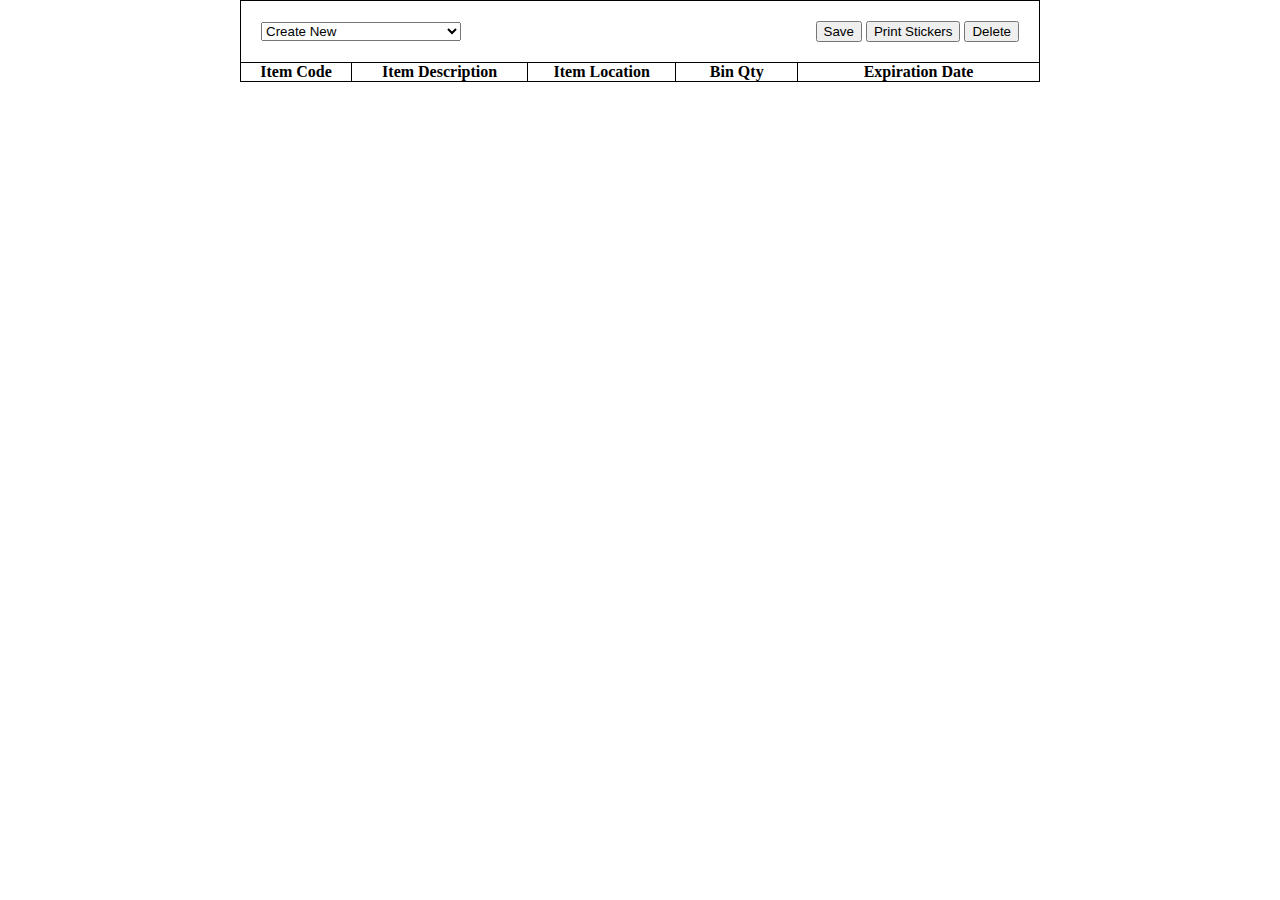
<file: data_entry.html>
<!DOCTYPE html>
<html>

<head>
    <title>Data Entry</title>
    <link href="styles/reset.css" rel="stylesheet" />
    <link href="styles/data_entry.css" rel="stylesheet" />
    <script src="scripts/data_entry.js" async></script>
    <script src="scripts/po_handling.js" async></script>
</head>

<body>
    <table id="dataTable">
        <thead>
            <tr id="headerRow">
                <td colspan="3">
                    <select id="poNumberSelector">
                        <option id="createNewPO">Create New</option>
                    </select>
                </td>
                <td id="buttons" colspan="2">
                    <button id="saveBtn">Save</button>
                    <button id="printBtn">Print Stickers</button>
                    <button id="deleteBtn">Delete</button>
                </td>
            </tr>
        </thead>
        <tbody>
            <tr>
                <th>Item Code</th>
                <th>Item Description</th>
                <th>Item Location</th>
                <th>Bin Qty</th>
                <th>Expiration Date</th>
        </tbody>
    </table>
</body>

</html>
</file>
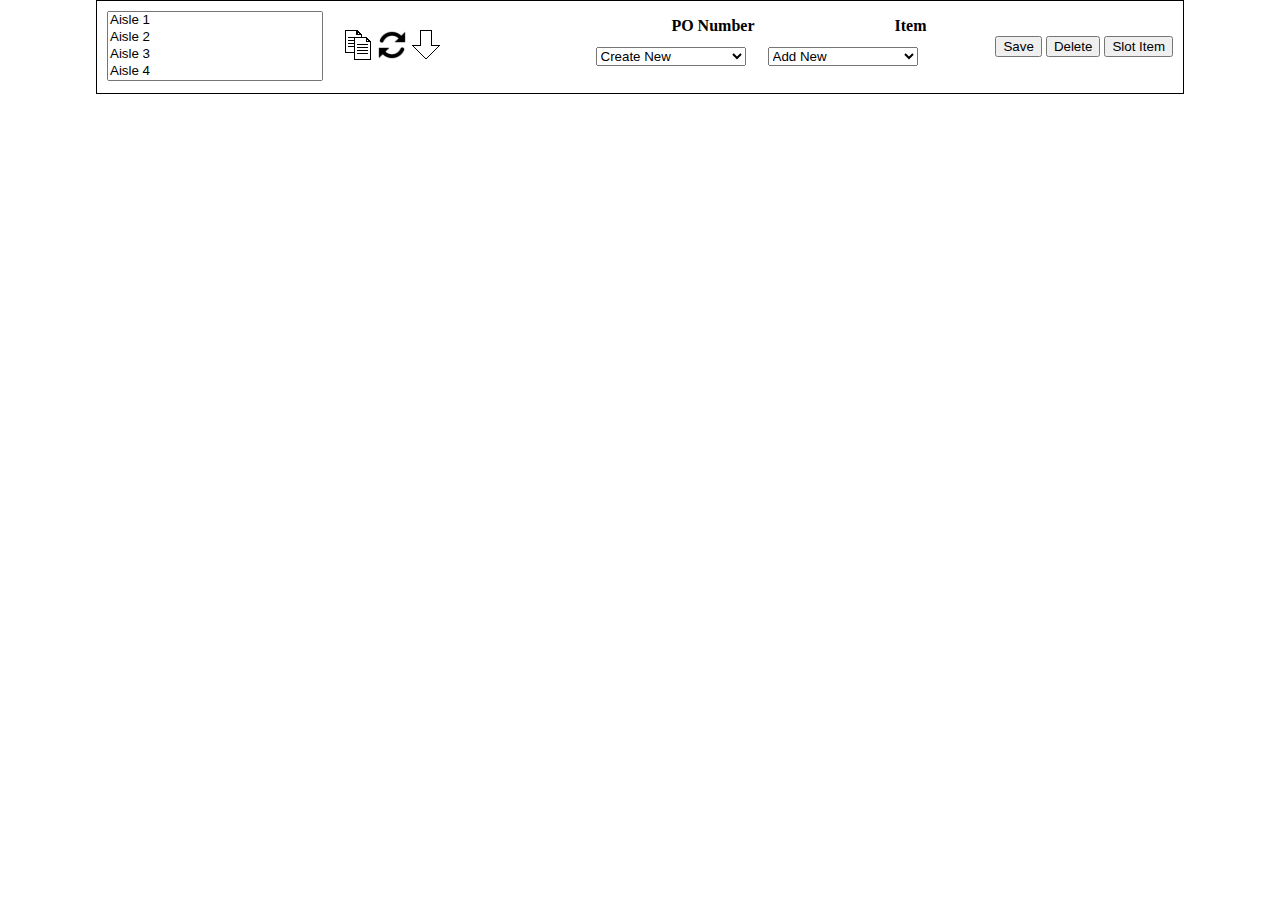
<file: main.html>
<!DOCTYPE html>
<html>

<head>
    <title>Visual Warehouse</title>
    <link href="styles/base_style.css" rel="stylesheet" />
    <link href="styles/reset.css" rel="stylesheet" />
    <script src="scripts/whlayout.js" async></script>
    <script src="scripts/main.js" async></script>
    <script src="lib/jquery-3.4.1.min.js" async></script>
    <script src="scripts/po_handling.js" async></script>
</head>

<body>
    <table id="main">
        <thead>
            <tr>
                <td>
                    <select id="aisleSelector" multiple></select>
                </td>
                <td id="loadVisualBtns">
                    <img src="images/copy.png" id="copyLocationsBtn" onclick="copyLocationsToClipboard();" 
                    title="Copy selected locations" />
                    <label id="loadFileLabel">
                        <input id="loadFileBtn" type="file" />
                        <img src="images/refresh.png" title="Load warehouse list info" />
                    </label>
                    <a href="https://docs.google.com/spreadsheets/d/e/2PACX-1vTwU4SNrplnXMHdWEoVsLHcC0HVuwsmx0GTYEVw1A0WKkQiRuHlgtI4q9vbZg5kF1ll1Evc90ZxbQhs/pub?gid=0&single=true&range=A2:A&output=csv"
                        download="data.csv"><img src="images/download.png" title="Load item storage info" />
                    </a>
                </td>
                <td>
                    <table>
                        <tr>
                            <th>PO Number</th>
                            <th>Item</th>
                        </tr>
                        <tr>
                            <td>
                                <select id="poNumberSelector">
                                    <option id="createNewPO">Create New</option>
                                </select>
                            </td>
                            <td>
                                <select id="itemSelector">
                                    <option id="addNewItem">Add New</option>
                                </select>
                            </td>
                        </tr>
                    </table>
                </td>
                <td>
                    <button id="saveBtn">Save</button>
                    <button id="deleteBtn">Delete</button>
                    <button id="slotItemBtn">Slot Item</button>
                </td>
            </tr>
        </thead>
        <tbody>
            <tr>
                <td colspan="4" id="visualDisplay">
            </tr>
        </tbody>
    </table>

</html>
</file>
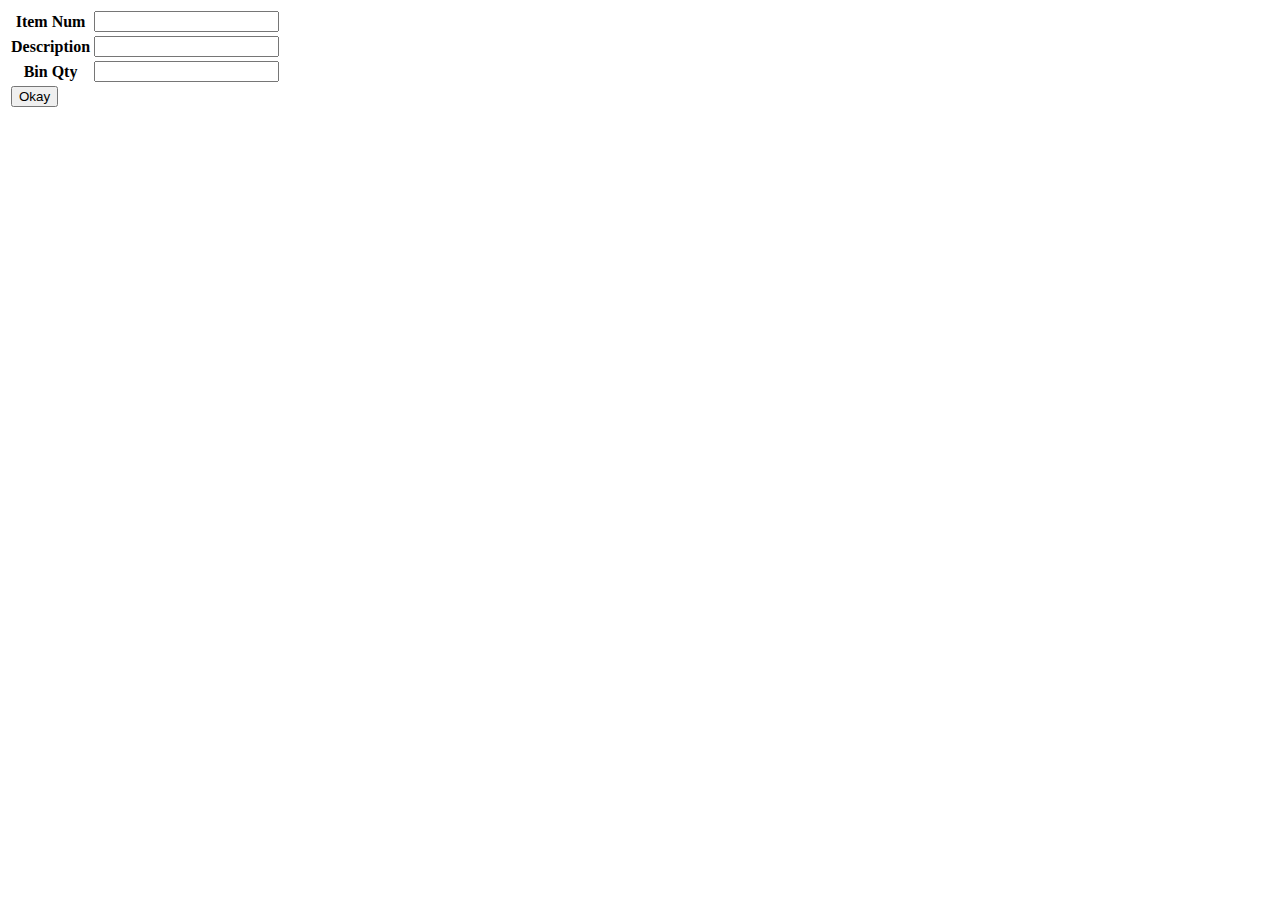
<file: slotItem.html>
<!DOCTYPE html>
<html>

<head>
    <title>Slot Item</title>
    <script>
        function slotItem() {
            let curPO = window.location.search.slice(1);
            
            let itemCodes = (localStorage.getItem(curPO+"itemCodes") === null) ? [] :
                JSON.parse(localStorage[curPO+"itemCodes"]);
            
            let descriptions = (localStorage.getItem(curPO+"descriptions") === null) ? [] :
                JSON.parse(localStorage[curPO+"descriptions"]);

            let locations = (localStorage.getItem(curPO+"locations") === null) ? [] :
                JSON.parse(localStorage[curPO+"locations"]);

            let binQtys = (localStorage.getItem(curPO+"binQtys") === null) ? [] :
                JSON.parse(localStorage[curPO+"binQtys"]);

            let itemCode = document.getElementById("itemNum");
            let itemDesc = document.getElementById("itemDesc");
            let binQty = document.getElementById("binQty");

            let selectedLocations = JSON.parse(localStorage.vwh_selectedLocations);
            selectedLocations.forEach(bin => {
                itemCodes.push(itemCode.value);
                descriptions.push(itemDesc.value);
                locations.push(bin);
                binQtys.push(binQty.value);
            });

            localStorage.setItem(curPO+"itemCodes", JSON.stringify(itemCodes));
            localStorage.setItem(curPO+"descriptions", JSON.stringify(descriptions));
            localStorage.setItem(curPO+"locations", JSON.stringify(locations));
            localStorage.setItem(curPO+"binQtys", JSON.stringify(binQtys));

            window.close();
            window.open("data_entry.html");
        }
    </script>
</head>

<body>
    <table>
        <tr>
            <th>Item Num</th>
            <td><input type="text" id="itemNum" /></td>
        </tr>
        <tr>
            <th>Description</th>
            <td><input type="text" id="itemDesc" /></td>
        </tr>
        <tr>
            <th>Bin Qty</th>
            <td><input type="text" id="binQty" /></td>
        </tr>
        <tr>
            <td><button id="slotConfirmBtn" onclick="slotItem();">Okay</button></td>
        </tr>
    </table>
</body>

</html>
</file>
<file: styles/data_entry.css>
/* General Style */
table {
    padding: 0px;
    border-collapse: collapse;
    margin: 0px auto;
}

body {
    max-width: 800px;
    margin: 0px auto;
}

/* Data Entry Styles */
table#dataTable {
    border: 1px solid black;
    width: 100%;
}
table#dataTable th, table#dataTable td {
    text-align: center;
    border: 1px solid black;
}
input.itemCode, input.location, input.binQty  {
    width: 75px;
}
input.description {
    width: 270px;
}
table#dataTable tr#headerRow td {
    padding: 20px;
    text-align: left;
    border: none;
}
table#dataTable tr#headerRow td#buttons {
    text-align: right;
}
table#dataTable tr#headerRow select {
    width: 200px;
}
</file>
<file: styles/base_style.css>
table#main {
    width: 85%;
    margin: 0 auto;
    border-collapse: collapse;
    text-align: center;
    border: 1px solid black;
}
table#main tr {
    width: 100%;
}
table#main > thead > tr td {
    width: 25%;
    text-align: right;
    padding: 10px;
}
table#main > thead > tr td#loadVisualBtns {
    text-align: left;
}
td#visualDisplay h1 {
    padding-top: 15px;
}
select#aisleSelector {
    width: 100%;
}
table.visual {
    margin: 20px 0px 10px 0;
    border-collapse: collapse;
    width: 100%;
}

table.visual td {
    border: 1px solid orange;
    width: 2.27%;
    height: 20px;
}
table.visual td.filled {
    background-color: darkgray;
}
table.visual td.selected {
    background-color: blue;
}
table.visual td.empty {
    background-color: white;
}

table.visual td.sepAisle {
    border: none;
}
select#poNumberSelector {
    width: 150px;
}
select#itemSelector {
    width: 150px;
}

input[type='file'] {
    opacity: 0;
    position: absolute;
    top: -1000px;
}
</file>
